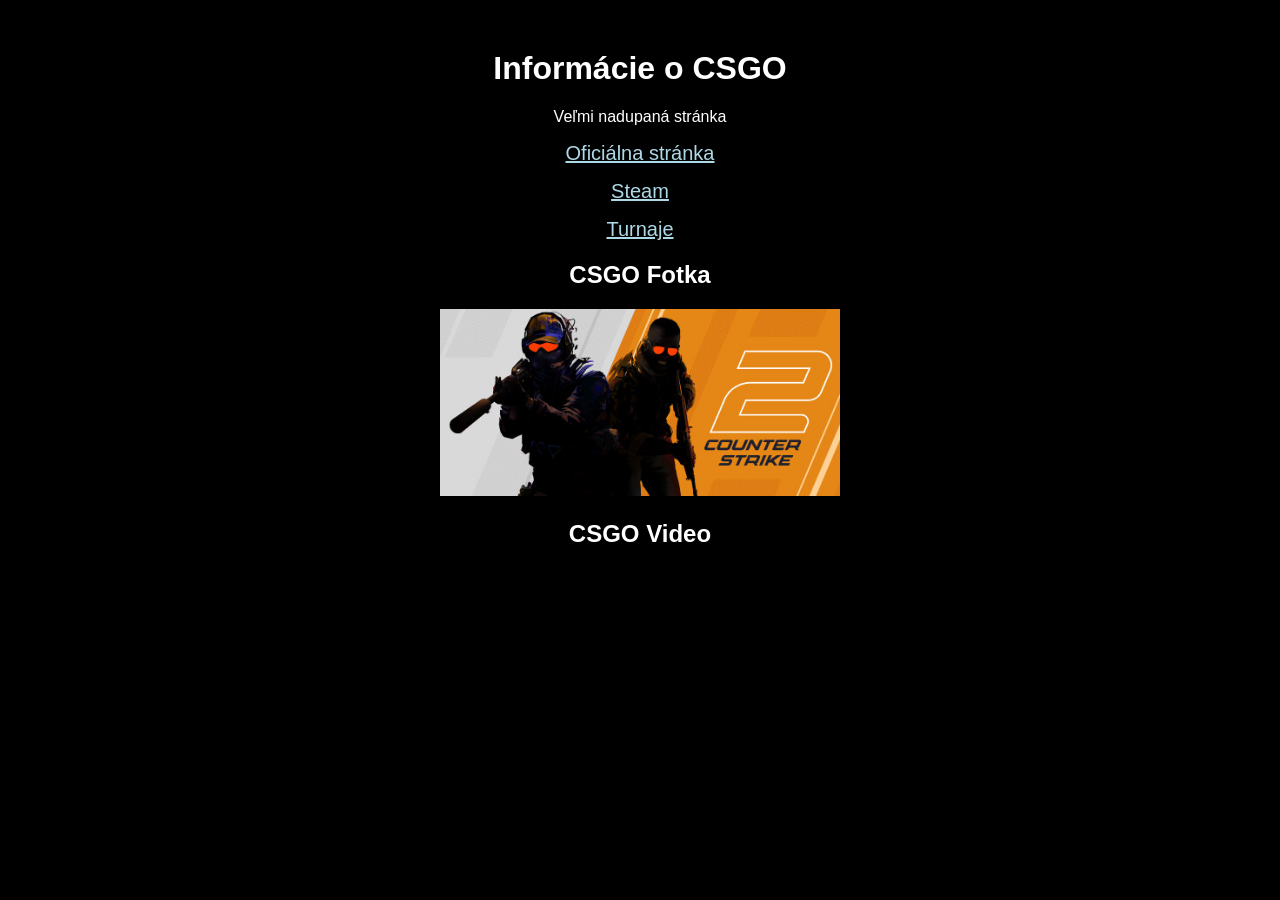
<file: index.html>
<!DOCTYPE html>
<html lang="sk">
<head>
  <meta charset="UTF-8">
  <title>Informácie o CSGO</title>

  <style>
    body {
      background-color: black;
      color: white;
      text-align: center;
      font-family: Arial;
      margin-top: 50px;
    }

    a {
      color: lightblue;
      display: block;
      margin: 15px;
      font-size: 20px;
    }
  </style>
</head>

<body>

  <h1>Informácie o CSGO</h1>

  <p>Veľmi nadupaná stránka </p>

  <a href="https://www.counter-strike.net/" target="_blank">
    Oficiálna stránka
  </a>

  <a href="https://store.steampowered.com/app/730/CounterStrike_2/"
     target="_blank">
    Steam
  </a>

  <a href="https://liquipedia.net/counterstrike/Main_Page"
     target="_blank">
    Turnaje
  </a>

  <h2>CSGO Fotka</h2>

<img src="cs.jpg" width="400">

<h2>CSGO Video</h2>

<iframe width="560" height="315"
src="https://www.youtube.com/embed/VWT18aYH8OY"
title="zaber z turnaja"
frameborder="0"
allowfullscreen>
</iframe>
  
</body>
</html>
</file>
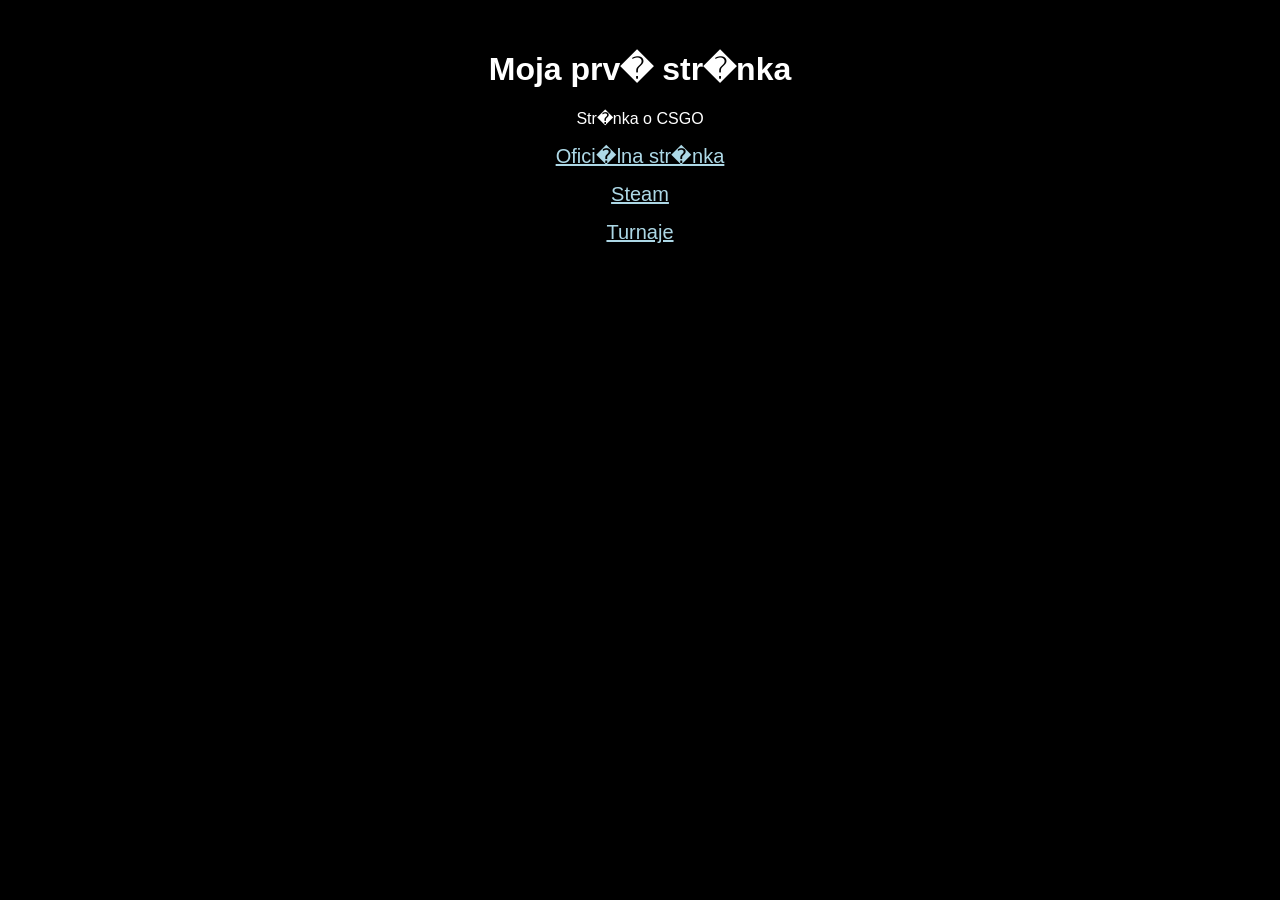
<file: cs.html>
<!DOCTYPE html>
<html lang="sk">
<head>
  <meta charset="UTF-8">
  <title>Moja str�nka</title>

  <style>
    body {
      background-color: black;
      color: white;
      text-align: center;
      font-family: Arial;
      margin-top: 50px;
    }

    a {
      color: lightblue;
      display: block;
      margin: 15px;
      font-size: 20px;
    }
  </style>
</head>

<body>

  <h1>Moja prv� str�nka</h1>

  <p>Str�nka o CSGO</p>

  <a href="https://www.counter-strike.net/" target="_blank">
    Ofici�lna str�nka
  </a>

  <a href="https://store.steampowered.com/app/730/CounterStrike_2/"
     target="_blank">
    Steam
  </a>

  <a href="https://liquipedia.net/counterstrike/Main_Page"
     target="_blank">
    Turnaje
  </a>

</body>
</html>
</file>
